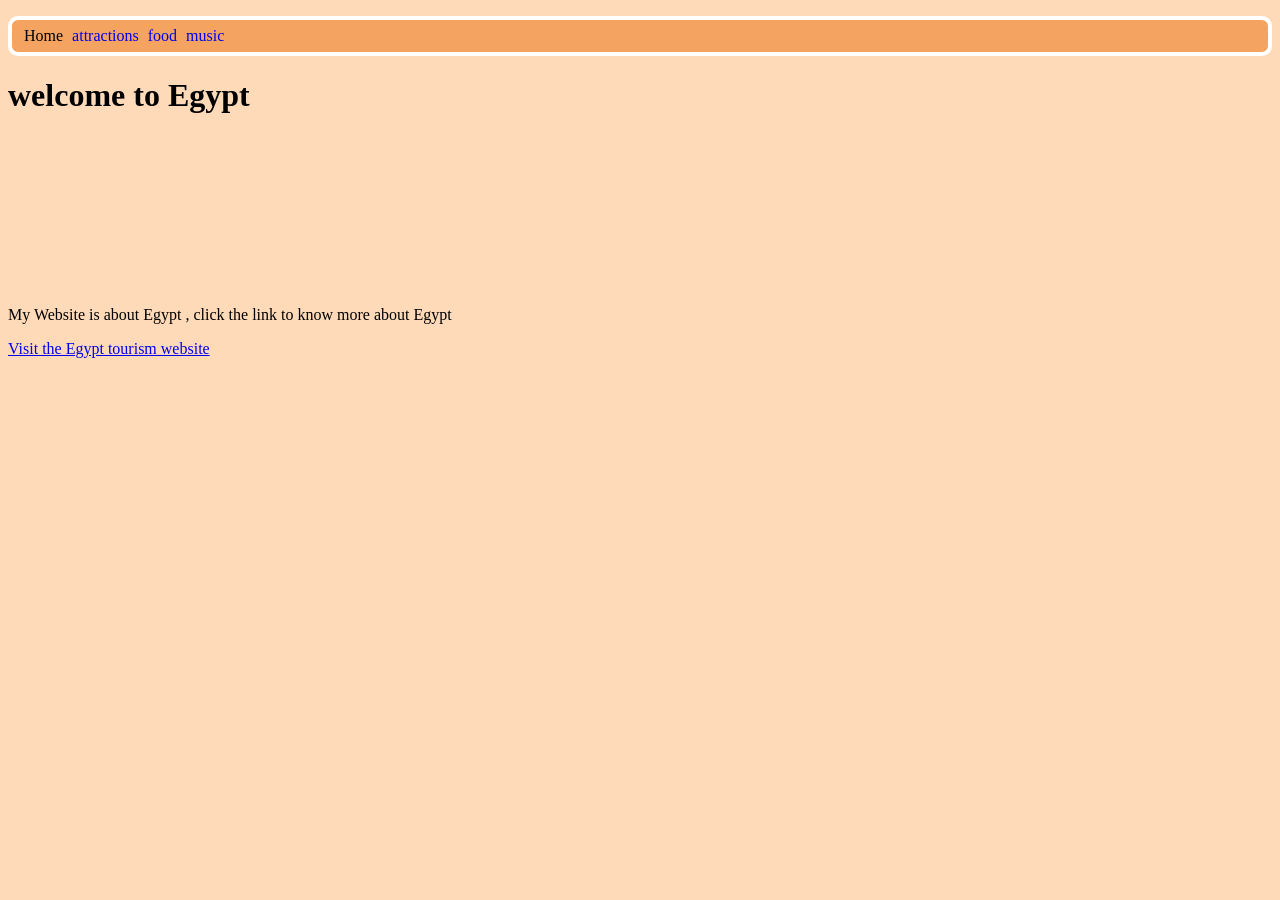
<file: index.html>
<!DOCTYPE html>
<html>
  <head>
    <title>Home</title>
    <link rel="stylesheet" href="css.css">
  </head>
  <body>
   <header>
    <nav>
      <ul>
        <li>Home</li>
        <li><a href="attractions.html">attractions</a></li>
        <li><a href="food.html">food</a></li>
        <li><a href="music.html">music</a></li>
      </ul>
    </nav>
   </header>
   <main>
    <h1>
      welcome to Egypt
    </h1>
    <div>
      <iframe src="https://www.youtube.com/embed/TMkoX1kfyDs?si=RSyq1tJrn-gqf3MO" frameborder="0" allowfullscreen></iframe>

    </div>
    <p>My Website is about Egypt , click the link to know more about Egypt</p>
    <p><a href="https://en.wikipedia.org/wiki/Egypt">Visit the Egypt tourism website</a></p>
   </main>
  </body>
</html>
</file>
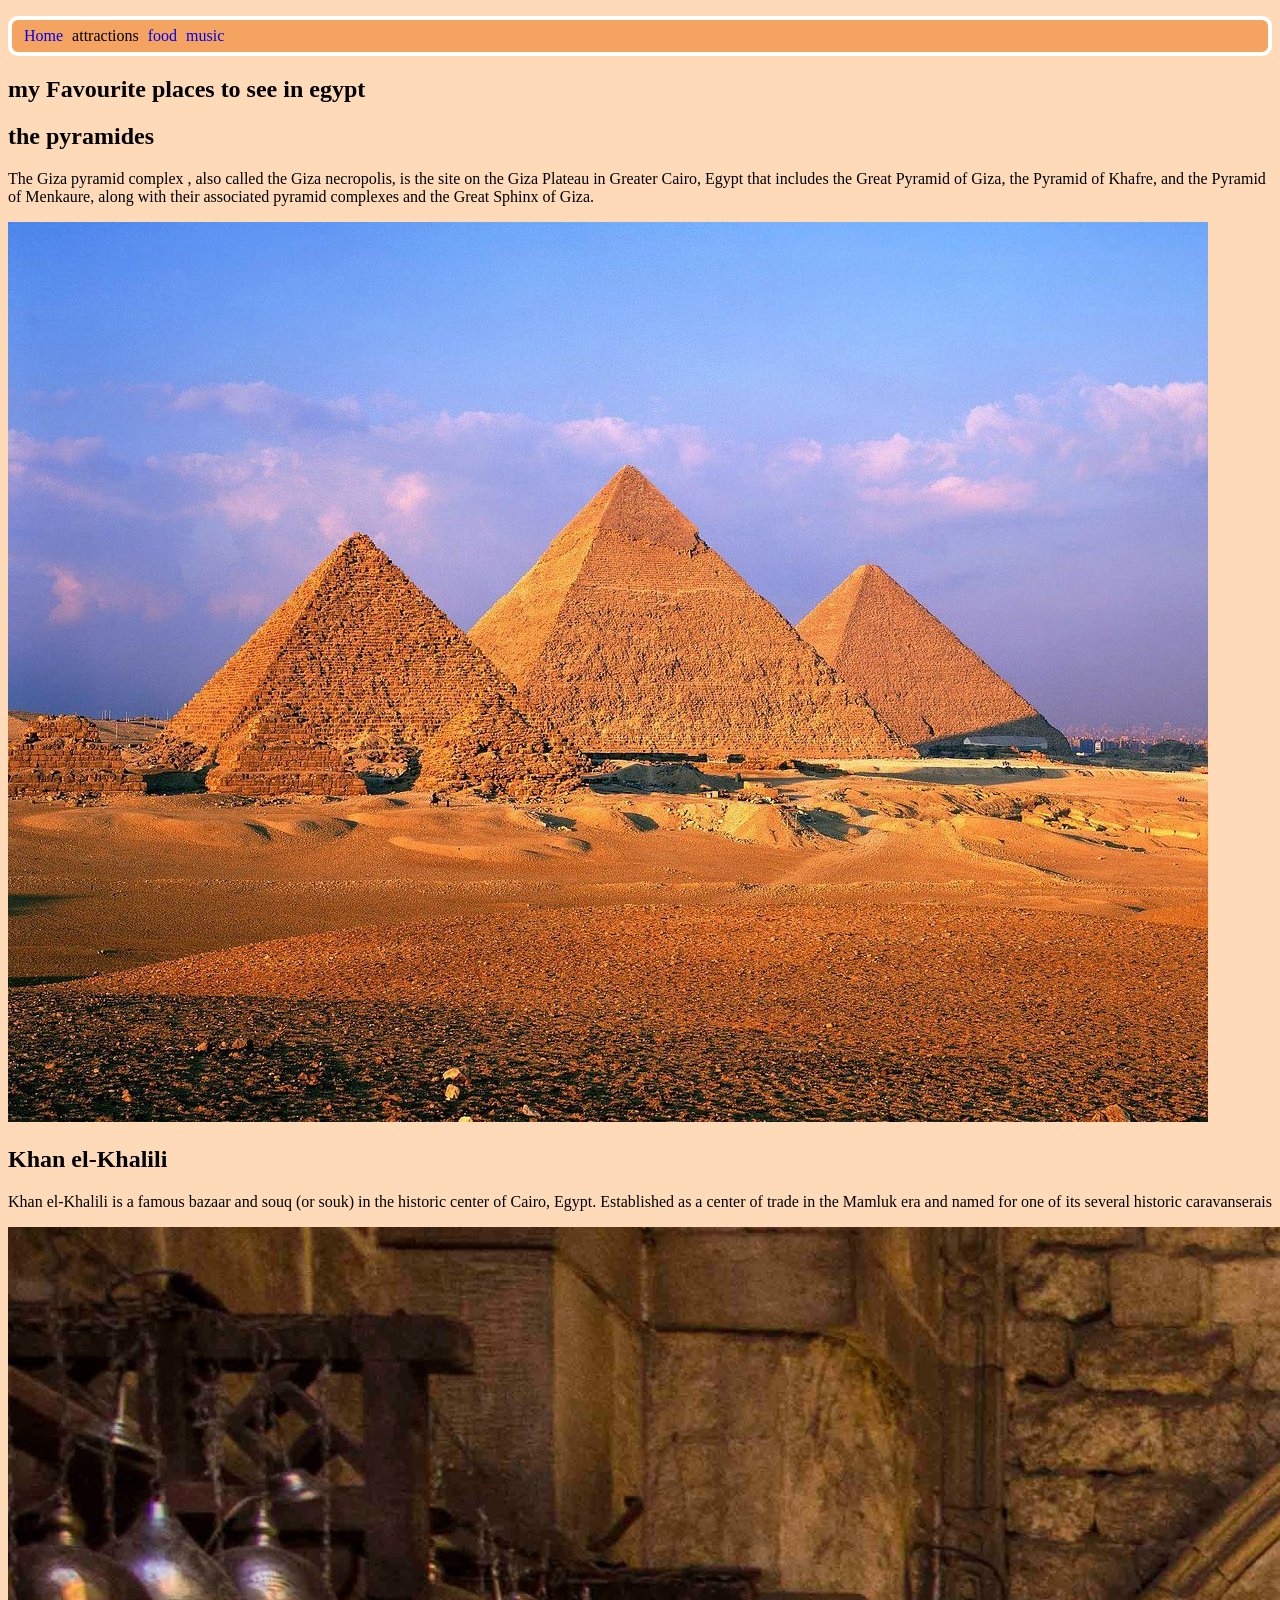
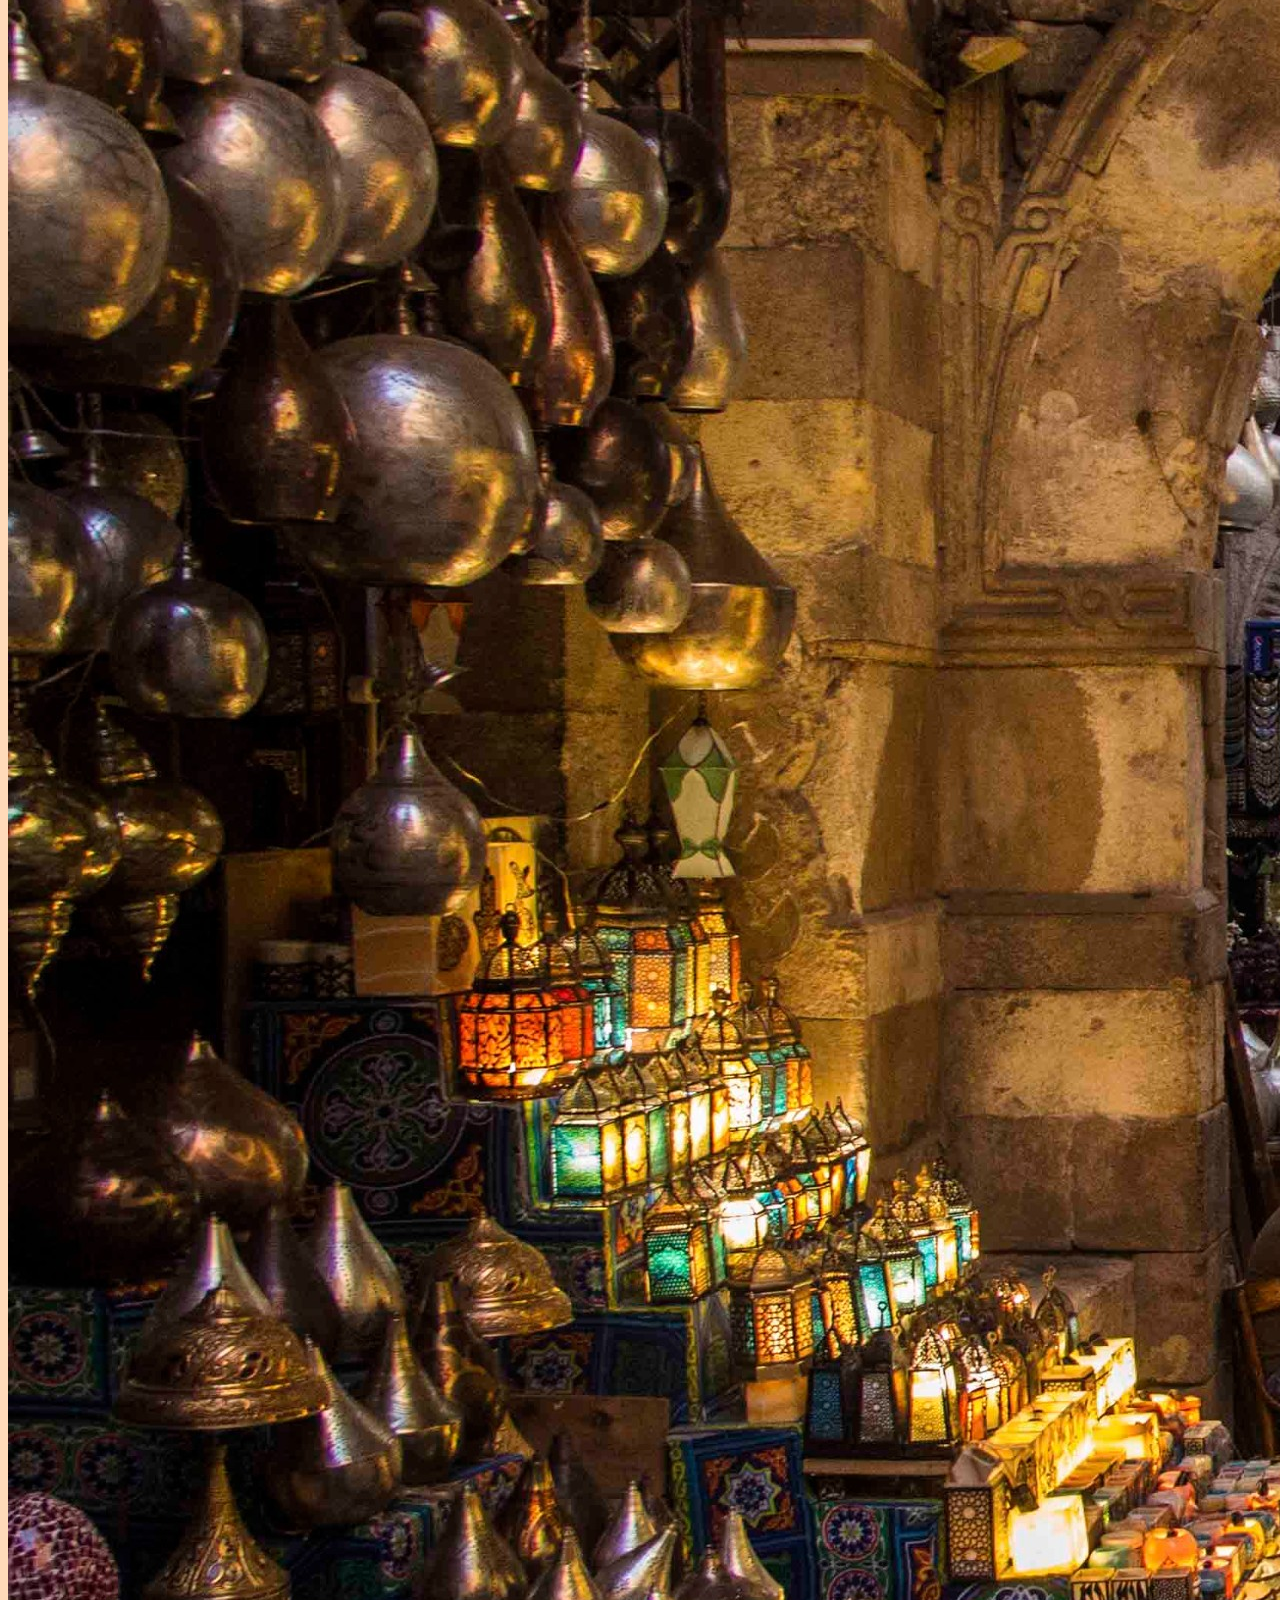
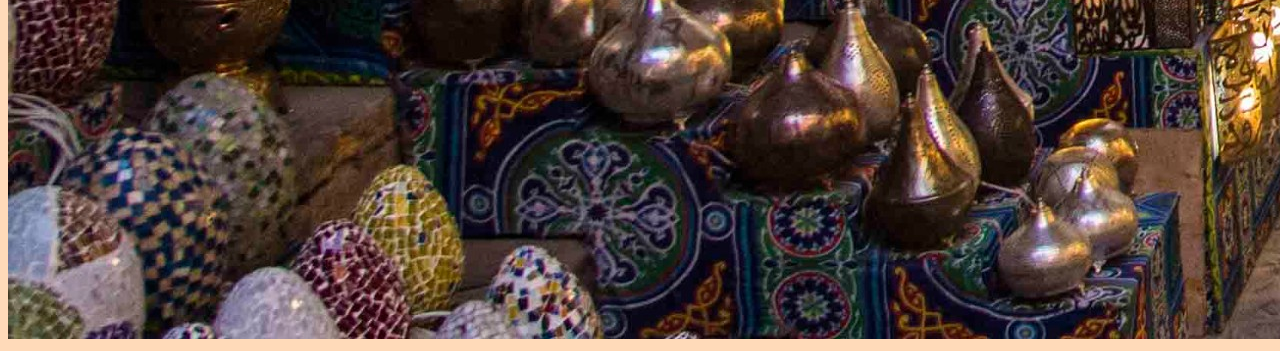
<file: attractions.html>
<!DOCTYPE html>
<html>
  <head>
    <title>Attractions</title>
    <link type="text/css" rel="stylesheet" href="css.css" />
    <meta charset="utf-8" />
  </head>
  <body>
    <header>
    <nav>
      <ul>
        <li><a href="index.html">Home</a></li>
        <li>attractions</li>
        <li><a href="food.html">food</a></li>
        <li><a href="music.html">music</a></li>
      </ul>
    </nav>
   </header>
   <main>
    <article>
      <h1>my Favourite places to see in egypt</h1>
      <section>
        <h2>the pyramides</h2>      The Giza pyramid complex , also called
              the Giza necropolis, is the site on the Giza Plateau in Greater
              Cairo, Egypt that includes the Great Pyramid of Giza, the Pyramid of
              Khafre, and the Pyramid of Menkaure, along with their associated
              pyramid complexes and the Great Sphinx of Giza.
        </p>
        <img src="pyramids-of-giza.jpg" alt="">
      </section>
    </article>
   </main>
   <main>
    <section>
      <h2>Khan el-Khalili </h2>
      <p>
Khan el-Khalili is a famous bazaar and souq
       (or souk) in the historic center of Cairo, Egypt. Established as a
       center of trade in the Mamluk era and named for one of its several
       historic caravanserais
      </p>
      <img src="khan-alkhalili.jpg" alt="">
    </section>
   </main>
  
  </body>
</html>
</file>
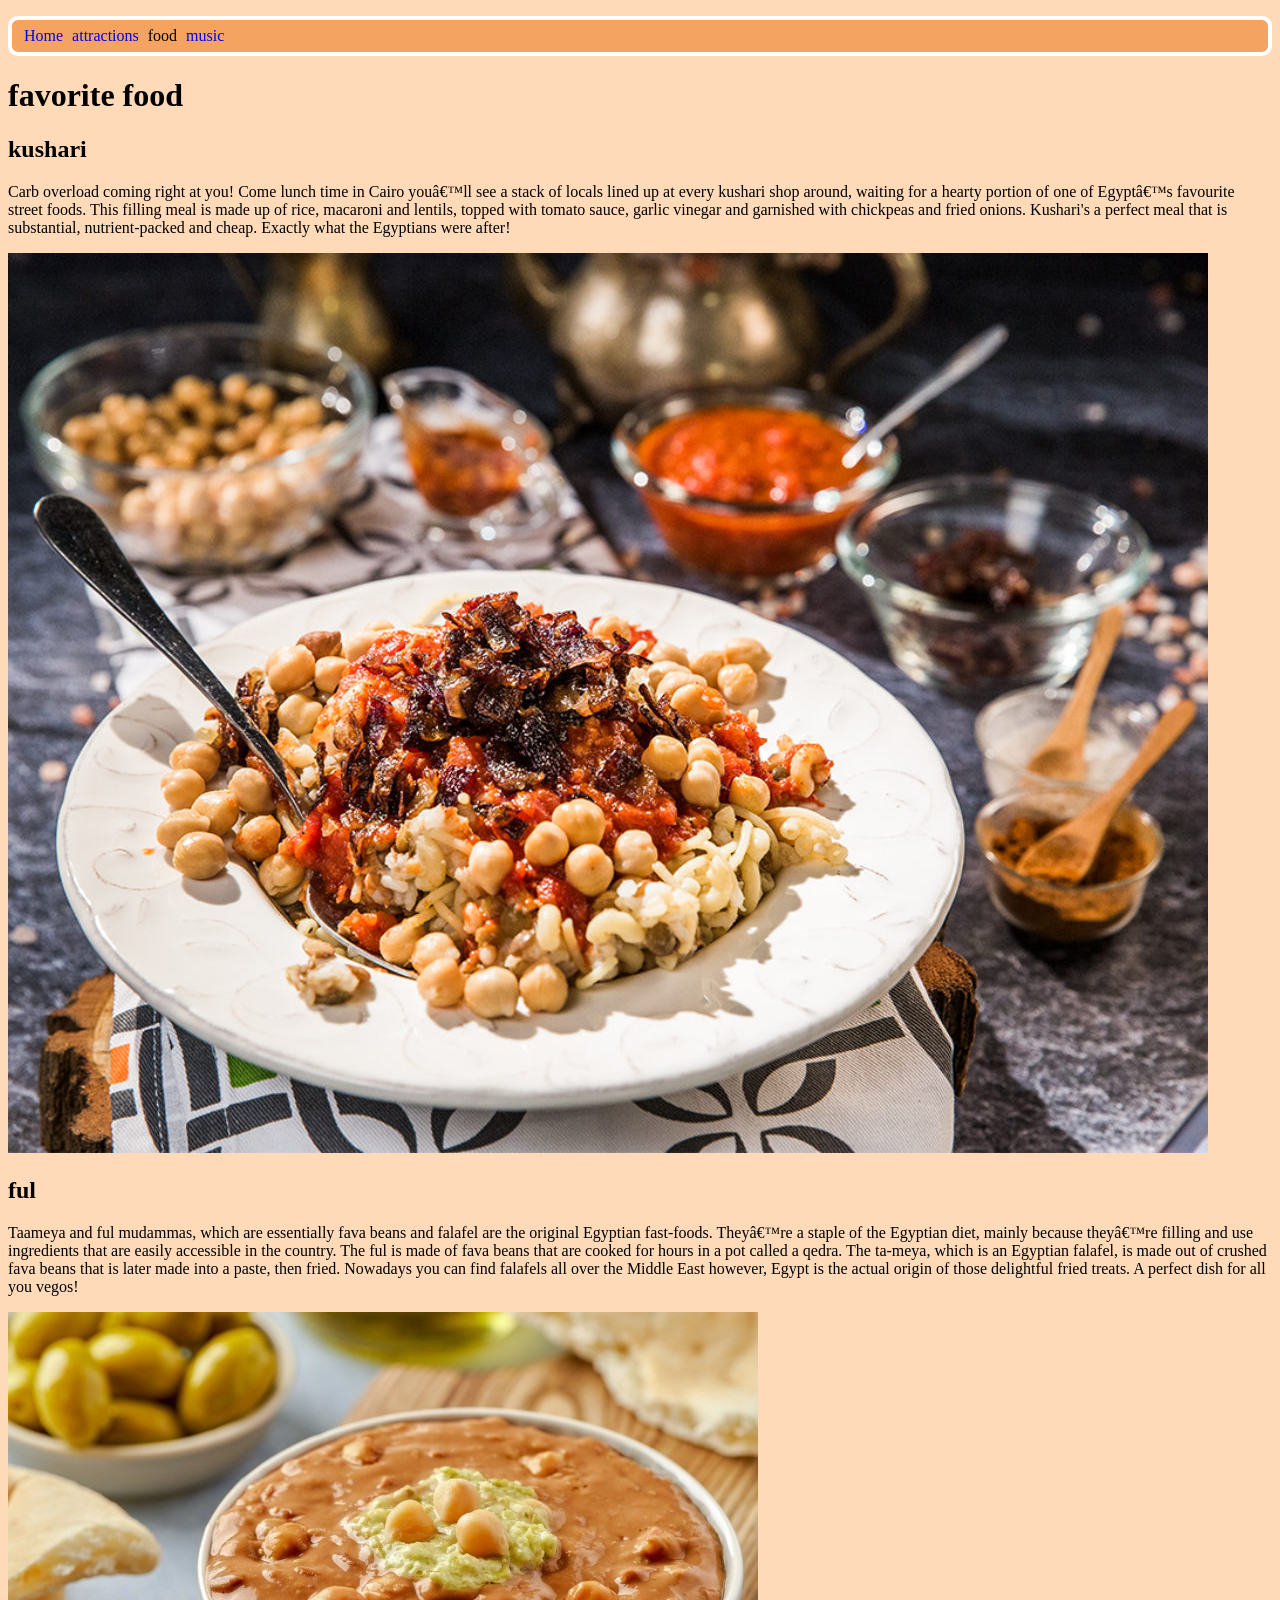
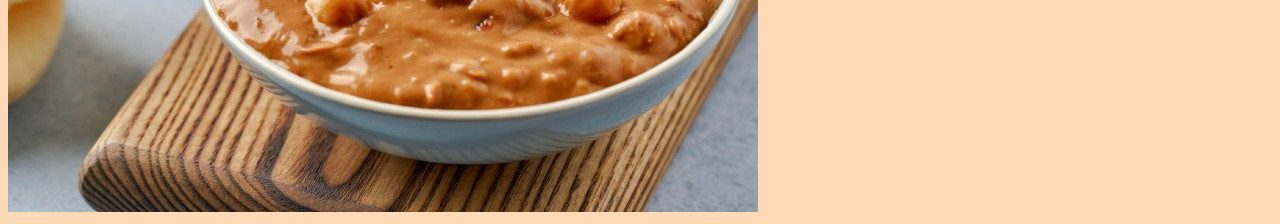
<file: food.html>
<!DOCTYPE html>
<html>
  <head>
    <title>Food</title>
    <link type="text/css" rel="stylesheet" href="css.css" />
    <meta charset="utf-8" />
  </head>
  <body>
    <header>
    <nav>
      <ul>
        <li><a href="index.html">Home</a></li>
        <li><a href="attractions.html">attractions</a></li>
        <li>food</li>
        <li><a href="music.html">music</a></li>
      </ul>
    </nav>
   </header>
  <main>
    <h1>favorite food</h1>
    <section>
      <h2>kushari</h2>
      <p>Carb overload coming right at you! Come lunch time in Cairo youâ€™ll
              see a stack of locals lined up at every kushari shop around, waiting
              for a hearty portion of one of Egyptâ€™s favourite street foods. This
              filling meal is made up of rice, macaroni and lentils, topped with
              tomato sauce, garlic vinegar and garnished with chickpeas and fried
              onions. Kushari's a perfect meal that is substantial, nutrient-packed and
              cheap. Exactly what the Egyptians were after!</p>
              <img src="kushari.jpg" alt="">
    </section>
  </main>
  <main>
    <section>
      <h2>ful</h2>
      <p>
        Taameya and ful mudammas, which are essentially fava beans and
       falafel are the original Egyptian fast-foods. Theyâ€™re a staple of
       the Egyptian diet, mainly because theyâ€™re filling and use
       ingredients that are easily accessible in the country. The ful is
       made of fava beans that are cooked for hours in a pot called a
       qedra. The ta-meya, which is an Egyptian falafel, is made out of
       crushed fava beans that is later made into a paste, then fried.
       Nowadays you can find falafels all over the Middle East however,
       Egypt is the actual origin of those delightful fried treats. A
       perfect dish for all you vegos!
      </p>
      <img src="egyptian-ful.jpg" alt="">
    </section>
  </main>
  
   
  </body>
</html>
</file>
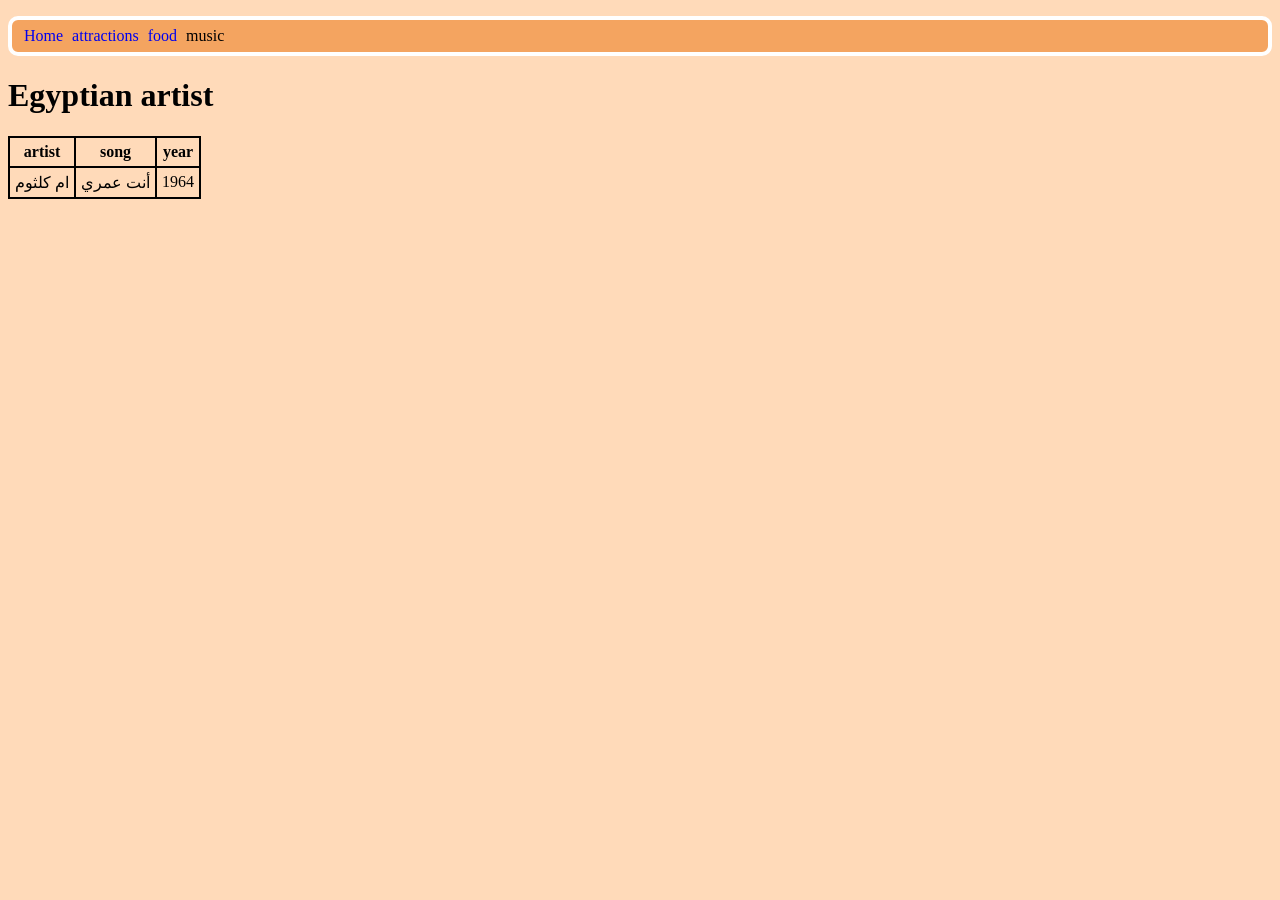
<file: music.html>
<!DOCTYPE html>
<html>
  <head>
    <title>Music</title>
    <link rel="stylesheet" href="css.css">
  </head>
  <body>
   <header>
    <nav>
      <ul>
        <li><a href="index.html">Home</a></li>
        <li><a href="attractions.html">attractions</a></li>
        <li><a href="food.html">food</a></li>
        <li>music</li>
      </ul>
    </nav>
   </header> 
<main>
  <h1>Egyptian artist</h1>
  <table>
    <tr>
      <th>artist</th>
      <th>song</th>
      <th>year</th>
    </tr>
    <tr>
       <td>ام كلثوم</td>
      <td>أنت عمري</td>
      <td>1964</td>
    </tr>
  </table>
</main>
   
  </body>
</html>
</file>
<file: css.css>
body{
background-color: peachpuff;
}
nav ul{
background-color: sandybrown;
border-width: 4px;
border-color: white;
border-radius: 10px;
border-style: solid;
padding: 7px;
}
nav ul li {
    list-style-type: none;
    display: inline;
    margin-left: 5px;
}
nav ul li a{
  text-decoration: none;  
}
table, th, td {
    border: 2px solid;
    border-collapse: collapse;
    padding: 5px;
}
</file>
